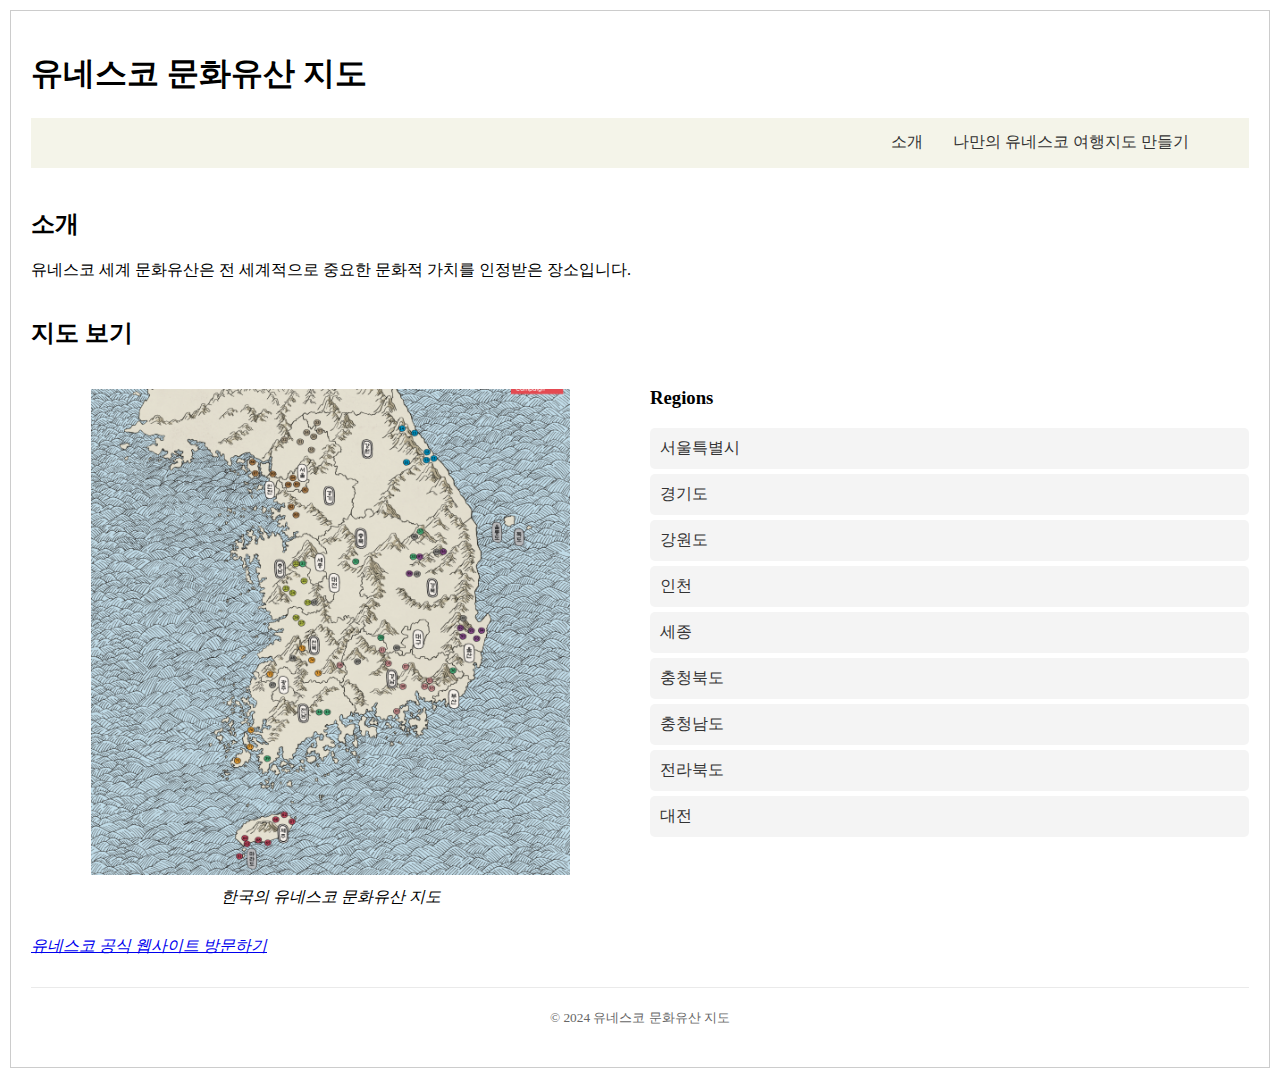
<file: day2/index.html>
<!DOCTYPE html>
<html lang="ko">
<head>
    <meta charset="UTF-8">
    <meta name="viewport" content="width=device-width, initial-scale=1">
    <meta name="description" content="유네스코 문화유산을 한눈에 볼 수 있는 인터랙티브 지도">
    <meta name="keywords" content="UNESCO, World Heritage, Cultural Sites, Map">

    <link rel="stylesheet" href="styles.css">
    <title>유네스코 문화유산 지도</title>
</head>
<body>
    <header class="container-fluid">
        <h1>유네스코 문화유산 지도</h1>
    </header>
    <nav class="container-fluid">
        <ul>
            <li><a href="./index.html">소개</a></li>
            <li><a href="./sub.html">나만의 유네스코 여행지도 만들기</a></li>
        </ul>
    </nav>
    <main class="container">
        <section id="about">
            <h2>소개</h2>
            <p>유네스코 세계 문화유산은 전 세계적으로 중요한 문화적 가치를 인정받은 장소입니다.</p>
        </section>
        
        <section id="map">
            <h2>지도 보기</h2>
            <div class="grid">
                <section>
                    <figure>
                        <img src="./한국유네스코지도.png" alt="Map of South Korea showing different regions">
                        <figcaption>한국의 유네스코 문화유산 지도</figcaption>
                    </figure>
                </section>
                <aside>
                    <h3>Regions</h3>
                    <ul>
                        <li><a href="/seoul">서울특별시</a></li>
                        <li><a href="/gyeonggi">경기도</a></li>
                        <li><a href="/gangwon">강원도</a></li>
                        <li><a href="/incheon">인천</a></li>
                        <li><a href="/sejong">세종</a></li>
                        <li><a href="/chungbuk">충청북도</a></li>
                        <li><a href="/chungnam">충청남도</a></li>
                        <li><a href="/jeonbuk">전라북도</a></li>
                        <li><a href="/daejeon">대전</a></li>
                    </ul>
                </aside>
            </div>
            <figcaption><a href="https://unesco.org" target="_blank">유네스코 공식 웹사이트 방문하기</a></figcaption>
        </section>
    </main>
    <footer class="container">
        <small>© 2024 유네스코 문화유산 지도</small>
    </footer>
</body>
</html>
</file>
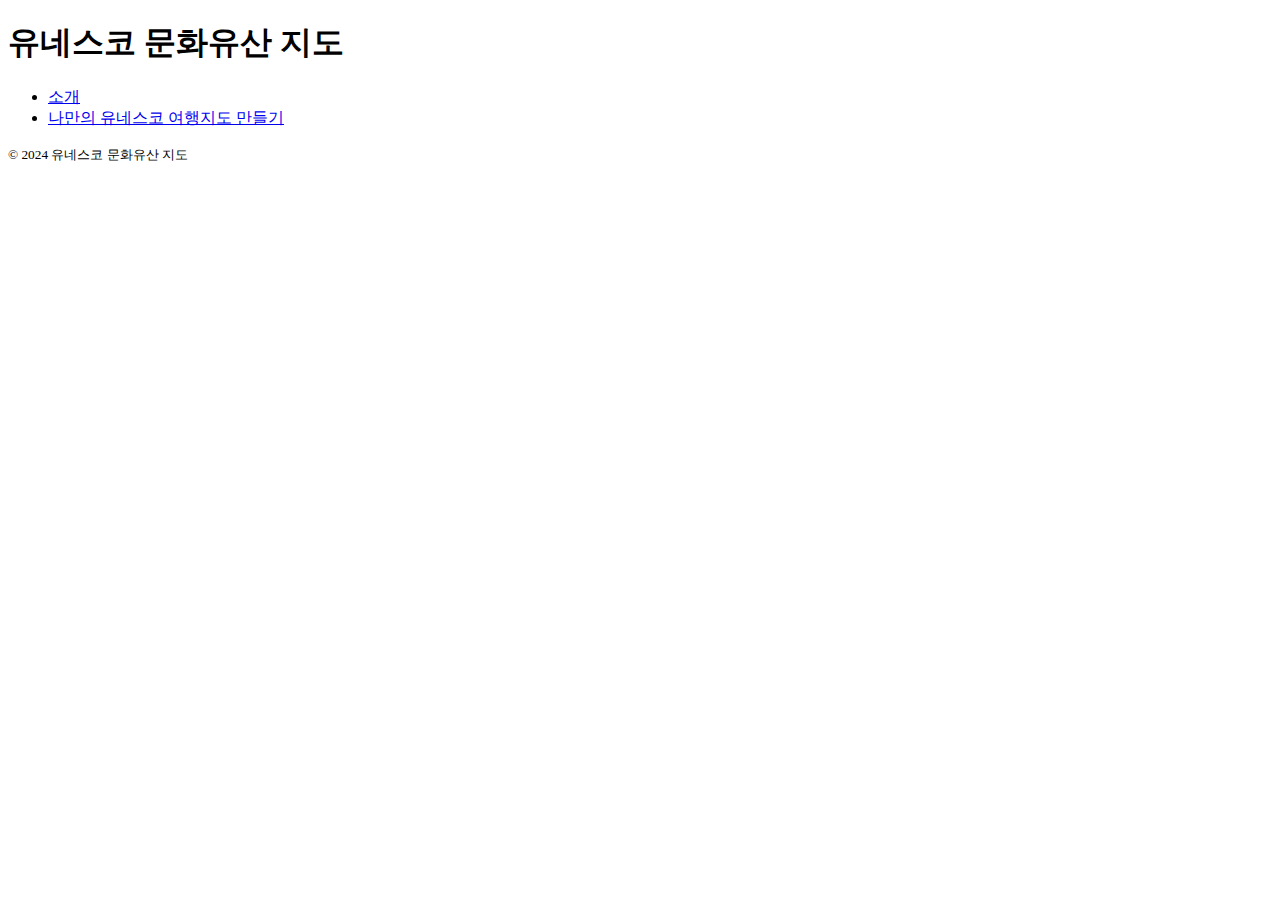
<file: day2/sub.html>
<!DOCTYPE html>
<html lang="ko">
    <head>
        <meta charset="UTF-8">
        <meta name="viewport" content="width=device-width, initial-scale=1">
        <title>유네스코 문화유산 추천</title>

    </head>
    <body>
        <header class="container-fluid">
            <h1>유네스코 문화유산 지도</h1>
        </header>
        <nav class="container-fluid">
            <ul>
                <li><a href="./index.html">소개</a></li>
                <li><a href="./sub.html">나만의 유네스코 여행지도 만들기</a></li>
            </ul>
        </nav>
        <main>
            <div class="form-description">

            </div>
            <form id="heritageForm">
                
            </form>
            <div id="results"></div>

        </main>
        <footer class="container">
            <small>© 2024 유네스코 문화유산 지도</small>
        </footer>


    </body>
</html>
</file>
<file: day2/styles.css>
/* Basic Styles for UNESCO Heritage Sites Map Website */
body {
    margin: 10px; 
    border: 1px solid #ccc; 
    padding: 20px; 
    box-sizing: border-box; 
}


main {
    flex: 1; 
    display: flex; 
    flex-direction: column; 
    justify-content: center;
}

footer {
    color: #666;
    background-color: rgb(244, 244, 233); /* 라이트 그레이 배경색 추가 */
}

nav.container-fluid {
    display: flex; 
    justify-content: space-between; 
    align-items: center; 
    padding: 0 30px; 
    background-color:rgb(244, 244, 233);
    height : 50px;
}

nav ul {
    margin: 0;
    padding: 0;
    list-style: none;
    display: flex;
}

nav ul li a, nav ul li a:visited{
    color: #333;
    margin-right: 30px; 
    text-decoration: none; 
}

nav ul:last-child {
    margin-left: auto; 
}


main.container {
    margin-top: 20px;
}

footer.container {
    text-align: center;
    padding: 20px 0;
    border-top: 1px solid #eaeaea;
    margin-top: 30px;
    background-color: #fff;
}

/* Additional styling for figures and images */
figure {
    margin: 20px 0;
    text-align: center;
}

img {
    max-width: 80%;
    height: auto;
}

figcaption {
    margin-top: 8px;
    font-style: italic;
}

.grid {
    display: flex;
    align-items: start;
    justify-content: space-between;
}

section, aside {
    flex: 1;
}

aside {
    margin-left: 20px; 
}

aside ul {
    list-style: none; 
    padding: 0; 
}

aside ul li a {
    display: block; 
    padding: 10px; 
    text-decoration: none; 
    color: #333; 
    background-color: #f4f4f4; 
    margin-bottom: 5px; 
    border-radius: 5px; 
}

aside ul li a:hover {
    background-color: #ddd;
}

/* 폼 스타일링 */
#heritageForm {
    background-color: white;
    padding: 20px;
    border-radius: 8px;
    box-shadow: 0 2px 4px rgba(0,0,0,0.1);
    max-width: 400px;
    margin: auto;
}

#heritageForm label {
    display: block;
    margin-bottom: 5px;
    font-weight: bold;
}

#heritageForm select {
    width: 100%;
    padding: 8px;
    margin-bottom: 20px;
    border: 1px solid #ccc;
    border-radius: 4px;
}

button {
    background-color: rgb(244, 240, 233); /* 테라코타 색상으로 버튼 변경 */
    border: none;
    padding: 10px 20px;
    text-align: center;
    display: inline-block;
    font-size: 16px;
    cursor: pointer;
    border-radius: 4px;
    width: 100%;
}

button:hover {
    background-color: rgb(232, 232, 211); 
}
.form-description {
    padding: 20px;
    color: #333; 
    text-align: center; 
    margin-top: 20px; 
    text-align: center; 
    margin: 40px auto; 
    width: 80%; 
}

.form-description p {
    font-size: 18px; 
    font-style: italic; 
    line-height: 1.5; 
}


/* 결과 영역 스타일링 */
#results {
    background-color: white;
    padding: 20px;
    border-radius: 8px;
    box-shadow: 0 2px 4px rgba(0,0,0,0.1);
    margin-top: 20px;
    list-style-type: none;
}

#results li {
    padding: 8px;
    border-bottom: 1px solid #ccc;
}

#results li:last-child {
    border-bottom: none;
}
</file>
